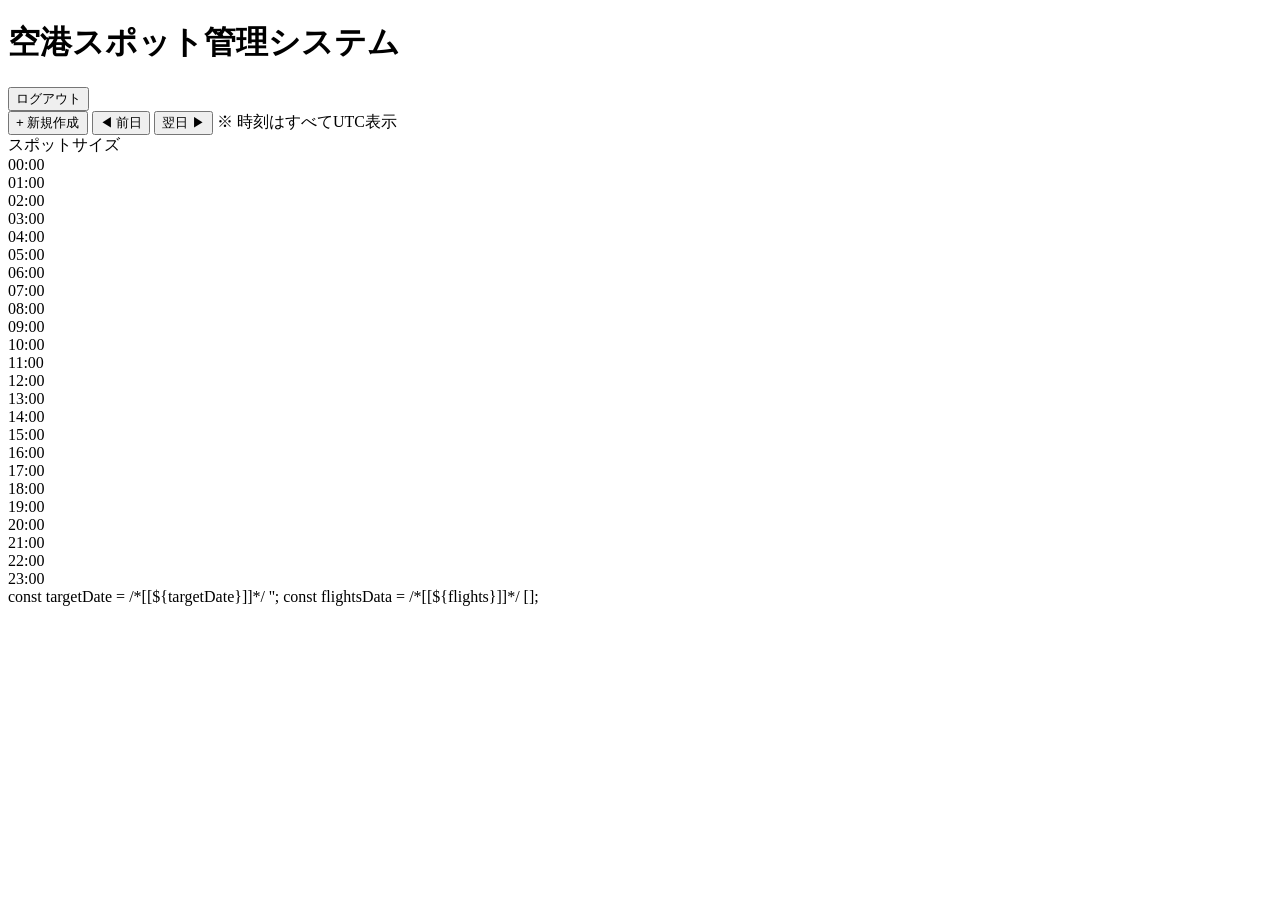
<file: src/main/resources/templates/spots/index.html>
<!DOCTYPE html>
<html xmlns:th="http://www.thymeleaf.org">
	<head>
	    <meta charset="UTF-8">
	    <title>スポット管理 - 空港スポット管理システム</title>

	    <link rel="stylesheet"
	          th:href="@{/css/spots.css}">
	</head>
<body>
    <header>
        <h1>空港スポット管理システム</h1>
        <form th:action="@{/logout}" method="post">
            <button type="submit">ログアウト</button>
        </form>
    </header>

    <main>
		<div class="toolbar">
		   <button th:data-date="${targetDate}" onclick="location.href='/spots/flights/new?date=' + this.dataset.date">+ 新規作成</button>
		    <button onclick="location.href='/spots?date=' + getPrevDate()" id="prevBtn">◀ 前日</button>
		    <span th:text="${targetDate}" style="font-weight:bold; font-size:14px;"></span>
		    <button onclick="location.href='/spots?date=' + getNextDate()" id="nextBtn">翌日 ▶</button>
		    <span class="utc-label">※ 時刻はすべてUTC表示</span>
		</div>

        <div class="schedule-wrapper">
            <!-- ヘッダー行 -->
            <div class="header-row">
				<div class="spot-header" style="display:flex; padding:0;">
					<div class="spot-col spot-col-number">スポット</div>
					<div class="spot-col spot-col-size">サイズ</div>
				</div>
                <div class="hours-header">
                    <div class="hour-label">00:00</div>
                    <div class="hour-label">01:00</div>
                    <div class="hour-label">02:00</div>
                    <div class="hour-label">03:00</div>
                    <div class="hour-label">04:00</div>
                    <div class="hour-label">05:00</div>
                    <div class="hour-label">06:00</div>
                    <div class="hour-label">07:00</div>
                    <div class="hour-label">08:00</div>
                    <div class="hour-label">09:00</div>
                    <div class="hour-label">10:00</div>
                    <div class="hour-label">11:00</div>
                    <div class="hour-label">12:00</div>
                    <div class="hour-label">13:00</div>
                    <div class="hour-label">14:00</div>
                    <div class="hour-label">15:00</div>
                    <div class="hour-label">16:00</div>
                    <div class="hour-label">17:00</div>
                    <div class="hour-label">18:00</div>
                    <div class="hour-label">19:00</div>
                    <div class="hour-label">20:00</div>
                    <div class="hour-label">21:00</div>
                    <div class="hour-label">22:00</div>
                    <div class="hour-label">23:00</div>
                </div>
            </div>

            <!-- スポット行 -->
            <div th:each="spot : ${spots}" class="spot-row" th:data-spot-id="${spot.id}">
				<div class="spot-label" style="display:flex; padding:0;">
					<div class="spot-number"
					     th:text="${spot.spotNumber}">
					</div>
					<div class="spot-size"
					     th:text="${spot.maxWingspan}">
					</div>
				</div>
				<div class="cells-area">
				    <th:block th:each="hour : ${#numbers.sequence(0,23)}">
				        <div class="quarter h"></div>
				        <div class="quarter"></div>
				        <div class="quarter"></div>
				        <div class="quarter"></div>
				    </th:block>
				</div>
            </div>
        </div>
    </main>

	<script　th:inline="javascript">
	const targetDate = /*[[${targetDate}]]*/ '';
	const flightsData = /*[[${flights}]]*/ [];
	</script>
	
	<script th:src="@{/js/spots.js}"></script>
</body>
</html>
</file>
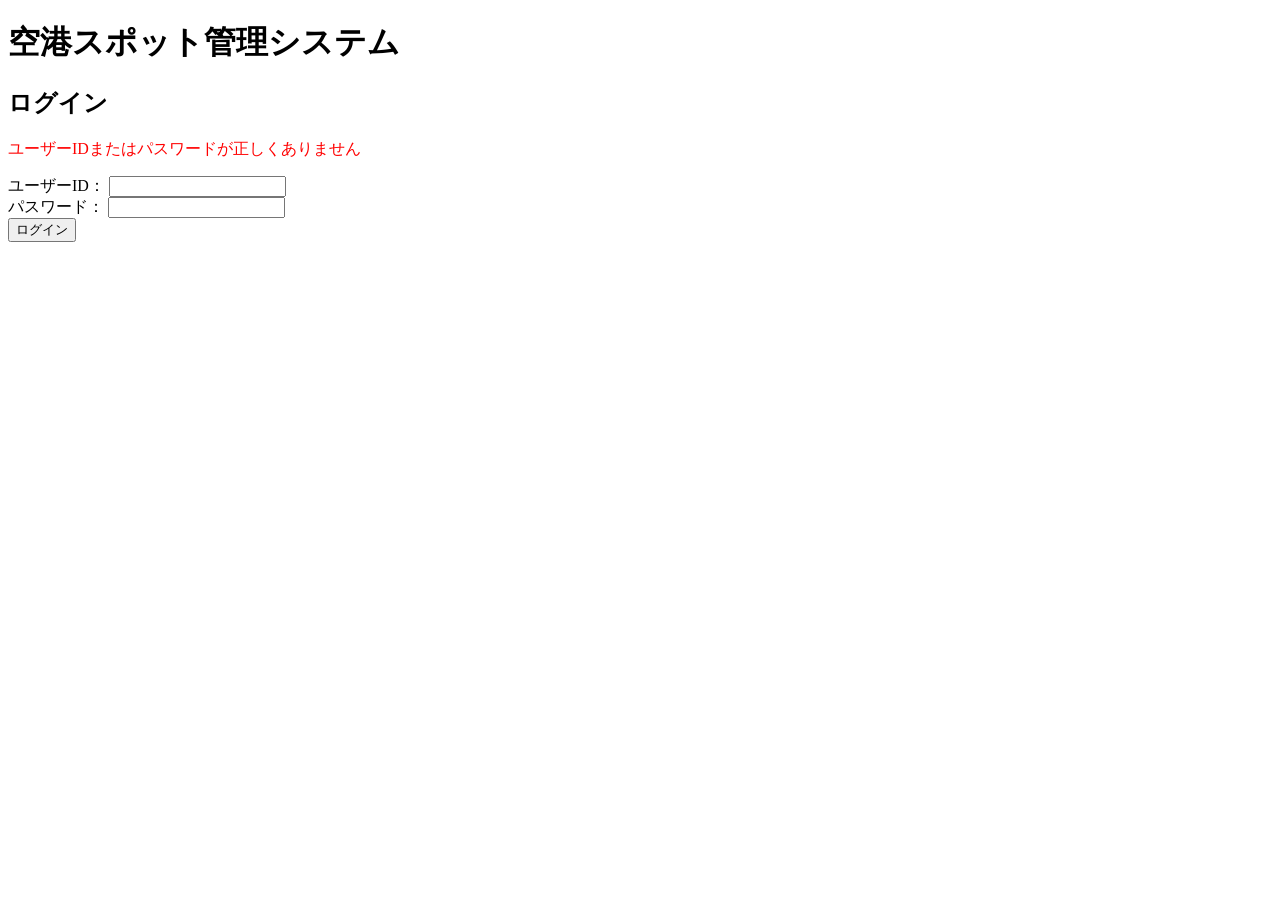
<file: src/main/resources/templates/login.html>
<!DOCTYPE html>
<html xmlns:th="http://www.thymeleaf.org">
<head>
    <meta charset="UTF-8">
    <title>ログイン - 空港スポット管理システム</title>
</head>
<body>
    <h1>空港スポット管理システム</h1>
    <h2>ログイン</h2>

    <div th:if="${param.error}">
        <p style="color:red;">ユーザーIDまたはパスワードが正しくありません</p>
    </div>

    <form th:action="@{/login}" method="post">
        <div>
            <label>ユーザーID：</label>
            <input type="text" name="username" required>
        </div>
        <div>
            <label>パスワード：</label>
            <input type="password" name="password" required>
        </div>
        <div>
            <button type="submit">ログイン</button>
        </div>
    </form>
</body>
</html>
</file>
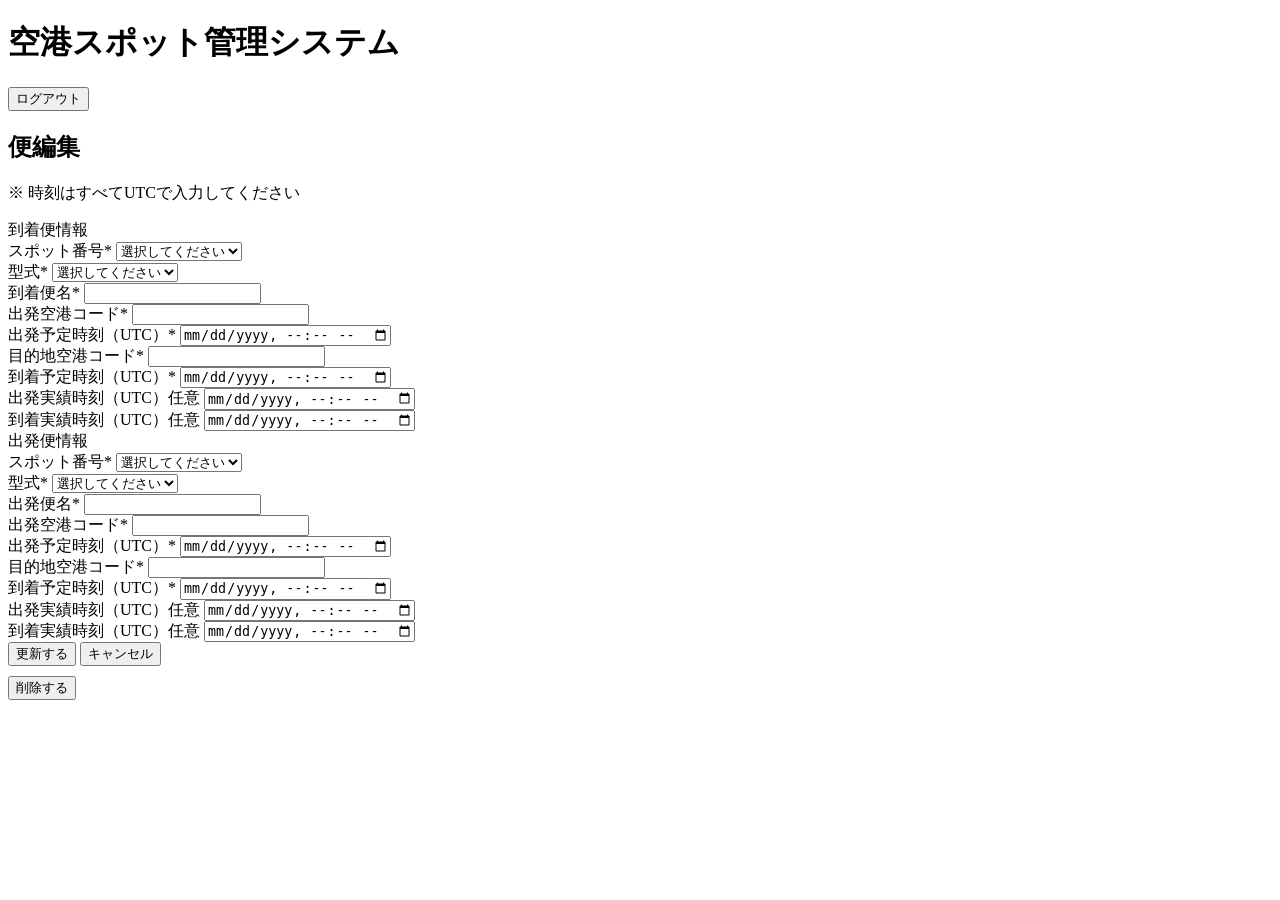
<file: src/main/resources/templates/spots/flight_edit.html>
<!DOCTYPE html>
<html xmlns:th="http://www.thymeleaf.org">
<head>
    <meta charset="UTF-8">
    <title>便編集 - 空港スポット管理システム</title>
    
	<link rel="stylesheet"
	      th:href="@{/css/flight-form.css}">
</head>
<body>
    <header>
        <h1>空港スポット管理システム</h1>
        <form th:action="@{/logout}" method="post">
            <button type="submit">ログアウト</button>
        </form>
    </header>

    <main>
        <h2>便編集</h2>
        <p class="utc-note">※ 時刻はすべてUTCで入力してください</p>

        <div th:if="${errorMessage}" class="error-message" th:text="${errorMessage}"></div>

        <form th:action="@{/spots/flights/{id}(id=${flightId})}" th:object="${flightForm}" method="post">

            <div class="flight-columns">
                <!-- 到着便 -->
                <div class="flight-column">
                    <div class="section-title">到着便情報</div>
                    <div class="form-group">
                        <label>スポット番号<span class="required">*</span></label>
                        <select th:field="*{arrSpotId}">
                            <option value="">選択してください</option>
                            <option th:each="spot : ${spots}"
                                    th:value="${spot.id}"
                                    th:text="${spot.spotNumber}">
                            </option>
                        </select>
                    </div>
                    <div class="form-group">
                        <label>型式<span class="required">*</span></label>
                        <select th:field="*{arrAircraftTypeId}">
                            <option value="">選択してください</option>
                            <option th:each="type : ${aircraftTypes}"
                                    th:value="${type.id}"
                                    th:text="${type.typeName}">
                            </option>
                        </select>
                    </div>
                    <div class="form-group">
                        <label>到着便名<span class="required">*</span></label>
                        <input type="text" th:field="*{arrFlightNumber}">
                    </div>
                    <div class="form-group">
                        <label>出発空港コード<span class="required">*</span></label>
                        <input type="text" th:field="*{arrFromAirport}">
                    </div>
                    <div class="form-group">
                        <label>出発予定時刻（UTC）<span class="required">*</span></label>
                        <input type="datetime-local" th:field="*{arrScheduledDepartureTime}">
                    </div>
                    <div class="form-group">
                        <label>目的地空港コード<span class="required">*</span></label>
                        <input type="text" th:field="*{arrToAirport}">
                    </div>
                    <div class="form-group">
                        <label>到着予定時刻（UTC）<span class="required">*</span></label>
                        <input type="datetime-local" th:field="*{arrScheduledArrivalTime}">
                    </div>
                    <div class="form-group">
                        <label>出発実績時刻（UTC）<span class="optional">任意</span></label>
                        <input type="datetime-local" th:field="*{arrActualDepartureTime}">
                    </div>
                    <div class="form-group">
                        <label>到着実績時刻（UTC）<span class="optional">任意</span></label>
                        <input type="datetime-local" th:field="*{arrActualArrivalTime}">
                    </div>
                </div>

                <!-- 出発便 -->
                <div class="flight-column">
                    <div class="section-title">出発便情報</div>
                    <div class="form-group">
                        <label>スポット番号<span class="required">*</span></label>
                        <select th:field="*{depSpotId}">
                            <option value="">選択してください</option>
                            <option th:each="spot : ${spots}"
                                    th:value="${spot.id}"
                                    th:text="${spot.spotNumber}">
                            </option>
                        </select>
                    </div>
                    <div class="form-group">
                        <label>型式<span class="required">*</span></label>
                        <select th:field="*{depAircraftTypeId}">
                            <option value="">選択してください</option>
                            <option th:each="type : ${aircraftTypes}"
                                    th:value="${type.id}"
                                    th:text="${type.typeName}">
                            </option>
                        </select>
                    </div>
                    <div class="form-group">
                        <label>出発便名<span class="required">*</span></label>
                        <input type="text" th:field="*{depFlightNumber}">
                    </div>
                    <div class="form-group">
                        <label>出発空港コード<span class="required">*</span></label>
                        <input type="text" th:field="*{depFromAirport}">
                    </div>
                    <div class="form-group">
                        <label>出発予定時刻（UTC）<span class="required">*</span></label>
                        <input type="datetime-local" th:field="*{depScheduledDepartureTime}">
                    </div>
                    <div class="form-group">
                        <label>目的地空港コード<span class="required">*</span></label>
                        <input type="text" th:field="*{depToAirport}">
                    </div>
                    <div class="form-group">
                        <label>到着予定時刻（UTC）<span class="required">*</span></label>
                        <input type="datetime-local" th:field="*{depScheduledArrivalTime}">
                    </div>
                    <div class="form-group">
                        <label>出発実績時刻（UTC）<span class="optional">任意</span></label>
                        <input type="datetime-local" th:field="*{depActualDepartureTime}">
                    </div>
                    <div class="form-group">
                        <label>到着実績時刻（UTC）<span class="optional">任意</span></label>
                        <input type="datetime-local" th:field="*{depActualArrivalTime}">
                    </div>
                </div>
            </div>

            <div class="btn-group">
                <button type="submit" class="btn-primary">更新する</button>
                <button type="button" class="btn-secondary" onclick="location.href='/spots'">キャンセル</button>
            </div>

        </form>

        <!-- 削除ボタンは別フォーム -->
        <form th:action="@{/spots/flights/{id}/delete(id=${flightId})}" method="post" style="margin-top:10px;">
            <button type="submit" class="btn-danger"
                    onclick="return confirm('この便を削除しますか？')">削除する</button>
        </form>

    </main>
</body>
</html>
</file>
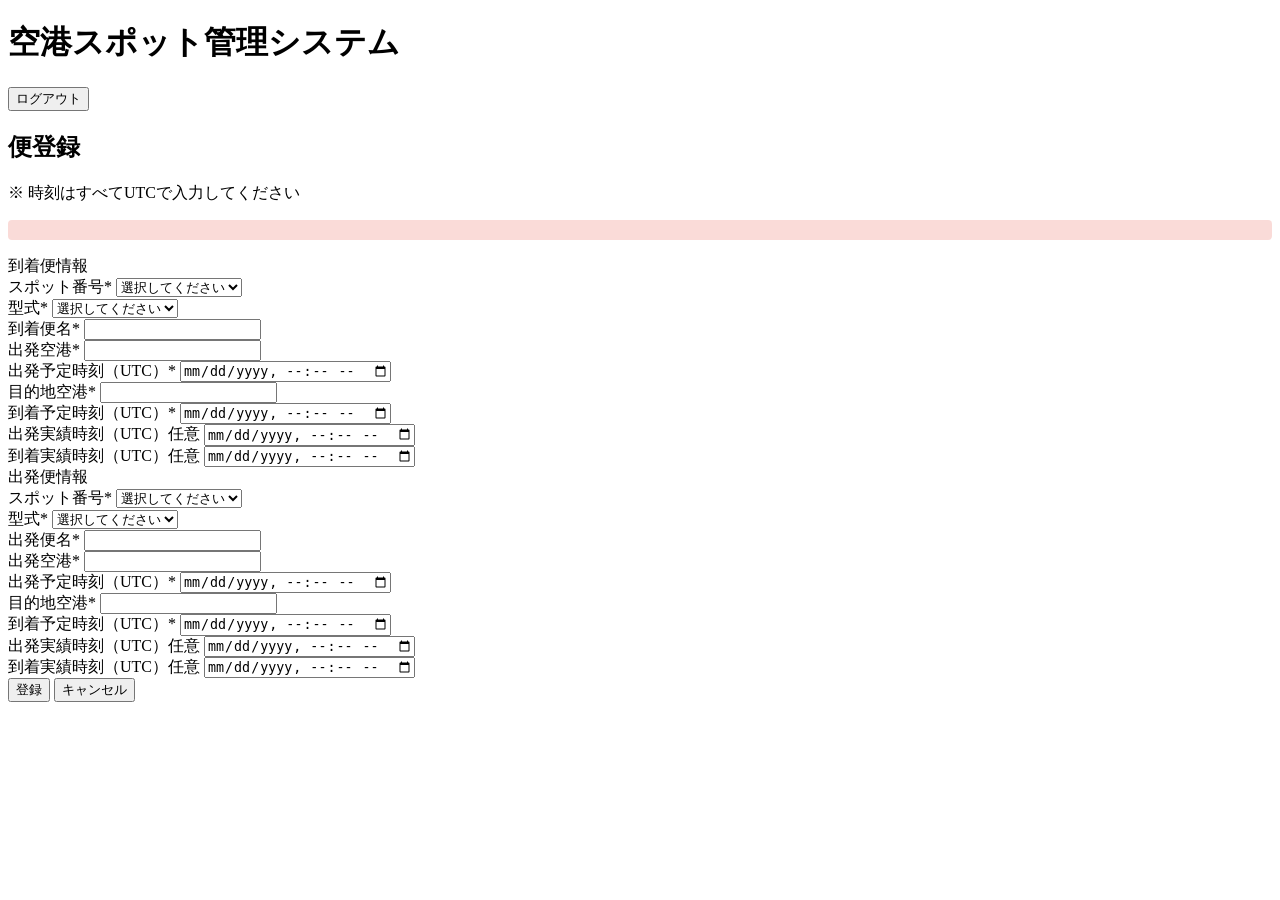
<file: src/main/resources/templates/spots/flight_form.html>
<!DOCTYPE html>
<html xmlns:th="http://www.thymeleaf.org">
<head>
    <meta charset="UTF-8">
    <title>便登録 - 空港スポット管理システム</title>

	<link rel="stylesheet"
	      th:href="@{/css/flight-form.css}">
</head>
<body>
    <header>
        <h1>空港スポット管理システム</h1>
        <form th:action="@{/logout}" method="post">
            <button type="submit">ログアウト</button>
        </form>
    </header>

    <main>
        <h2>便登録</h2>
		
		<p class="utc-note">※ 時刻はすべてUTCで入力してください</p>

		<div th:if="${errorMessage}" style="color:#e74c3c; background:#fadbd8; padding:10px 16px; border-radius:4px; margin-bottom:16px; font-size:13px;" th:text="${errorMessage}"></div>

		<form th:action="@{/spots/flights}" th:object="${flightForm}" method="post">

            <div class="flight-columns">
                <!-- 到着便 -->
                <div class="flight-column">
                    <div class="section-title">到着便情報</div>
                    <div class="form-group">
                        <label>スポット番号<span class="required">*</span></label>
                        <select th:field="*{arrSpotId}">
                            <option value="">選択してください</option>
                            <option th:each="spot : ${spots}"
                                    th:value="${spot.id}"
                                    th:text="${spot.spotNumber}">
                            </option>
                        </select>
                    </div>
                    <div class="form-group">
                        <label>型式<span class="required">*</span></label>
                        <select th:field="*{arrAircraftTypeId}">
                            <option value="">選択してください</option>
                            <option th:each="type : ${aircraftTypes}"
                                    th:value="${type.id}"
                                    th:text="${type.typeName}">
                            </option>
                        </select>
                    </div>
                    <div class="form-group">
                        <label>到着便名<span class="required">*</span></label>
                        <input type="text" th:field="*{arrFlightNumber}">
                    </div>
                    <div class="form-group">
                        <label>出発空港<span class="required">*</span></label>
                        <input type="text" th:field="*{arrFromAirport}">
                    </div>
					<div class="form-group">
					    <label>出発予定時刻（UTC）<span class="required">*</span></label>
					    <input type="datetime-local" th:field="*{arrScheduledDepartureTime}">
					</div>
                    <div class="form-group">
                        <label>目的地空港<span class="required">*</span></label>
                        <input type="text" th:field="*{arrToAirport}">
                    </div>
                    <div class="form-group">
                        <label>到着予定時刻（UTC）<span class="required">*</span></label>
                        <input type="datetime-local" th:field="*{arrScheduledArrivalTime}">
                    </div>
                    <div class="form-group">
                        <label>出発実績時刻（UTC）<span class="optional">任意</span></label>
                        <input type="datetime-local" th:field="*{arrActualDepartureTime}">
                    </div>
                    <div class="form-group">
                        <label>到着実績時刻（UTC）<span class="optional">任意</span></label>
                        <input type="datetime-local" th:field="*{arrActualArrivalTime}">
                    </div>
                </div>

                <!-- 出発便 -->
                <div class="flight-column">
                    <div class="section-title">出発便情報</div>
                    <div class="form-group">
                        <label>スポット番号<span class="required">*</span></label>
                        <select th:field="*{depSpotId}">
                            <option value="">選択してください</option>
                            <option th:each="spot : ${spots}"
                                    th:value="${spot.id}"
                                    th:text="${spot.spotNumber}">
                            </option>
                        </select>
                    </div>
                    <div class="form-group">
                        <label>型式<span class="required">*</span></label>
                        <select th:field="*{depAircraftTypeId}">
                            <option value="">選択してください</option>
                            <option th:each="type : ${aircraftTypes}"
                                    th:value="${type.id}"
                                    th:text="${type.typeName}">
                            </option>
                        </select>
                    </div>
                    <div class="form-group">
                        <label>出発便名<span class="required">*</span></label>
                        <input type="text" th:field="*{depFlightNumber}">
                    </div>
                    <div class="form-group">
                        <label>出発空港<span class="required">*</span></label>
                        <input type="text" th:field="*{depFromAirport}">
                    </div>
                    <div class="form-group">
                        <label>出発予定時刻（UTC）<span class="required">*</span></label>
                        <input type="datetime-local" th:field="*{depScheduledDepartureTime}">
                    </div>
                    <div class="form-group">
                        <label>目的地空港<span class="required">*</span></label>
                        <input type="text" th:field="*{depToAirport}">
                    </div>
                    <div class="form-group">
                        <label>到着予定時刻（UTC）<span class="required">*</span></label>
                        <input type="datetime-local" th:field="*{depScheduledArrivalTime}">
                    </div>
                    <div class="form-group">
                        <label>出発実績時刻（UTC）<span class="optional">任意</span></label>
                        <input type="datetime-local" th:field="*{depActualDepartureTime}">
                    </div>
                    <div class="form-group">
                        <label>到着実績時刻（UTC）<span class="optional">任意</span></label>
                        <input type="datetime-local" th:field="*{depActualArrivalTime}">
                    </div>
                </div>
            </div>

            <div class="btn-group">
                <button type="submit" class="btn-primary">登録</button>
                <button type="button" class="btn-secondary" onclick="location.href='/spots'">キャンセル</button>
            </div>

        </form>
    </main>
</body>
</html>
</file>
